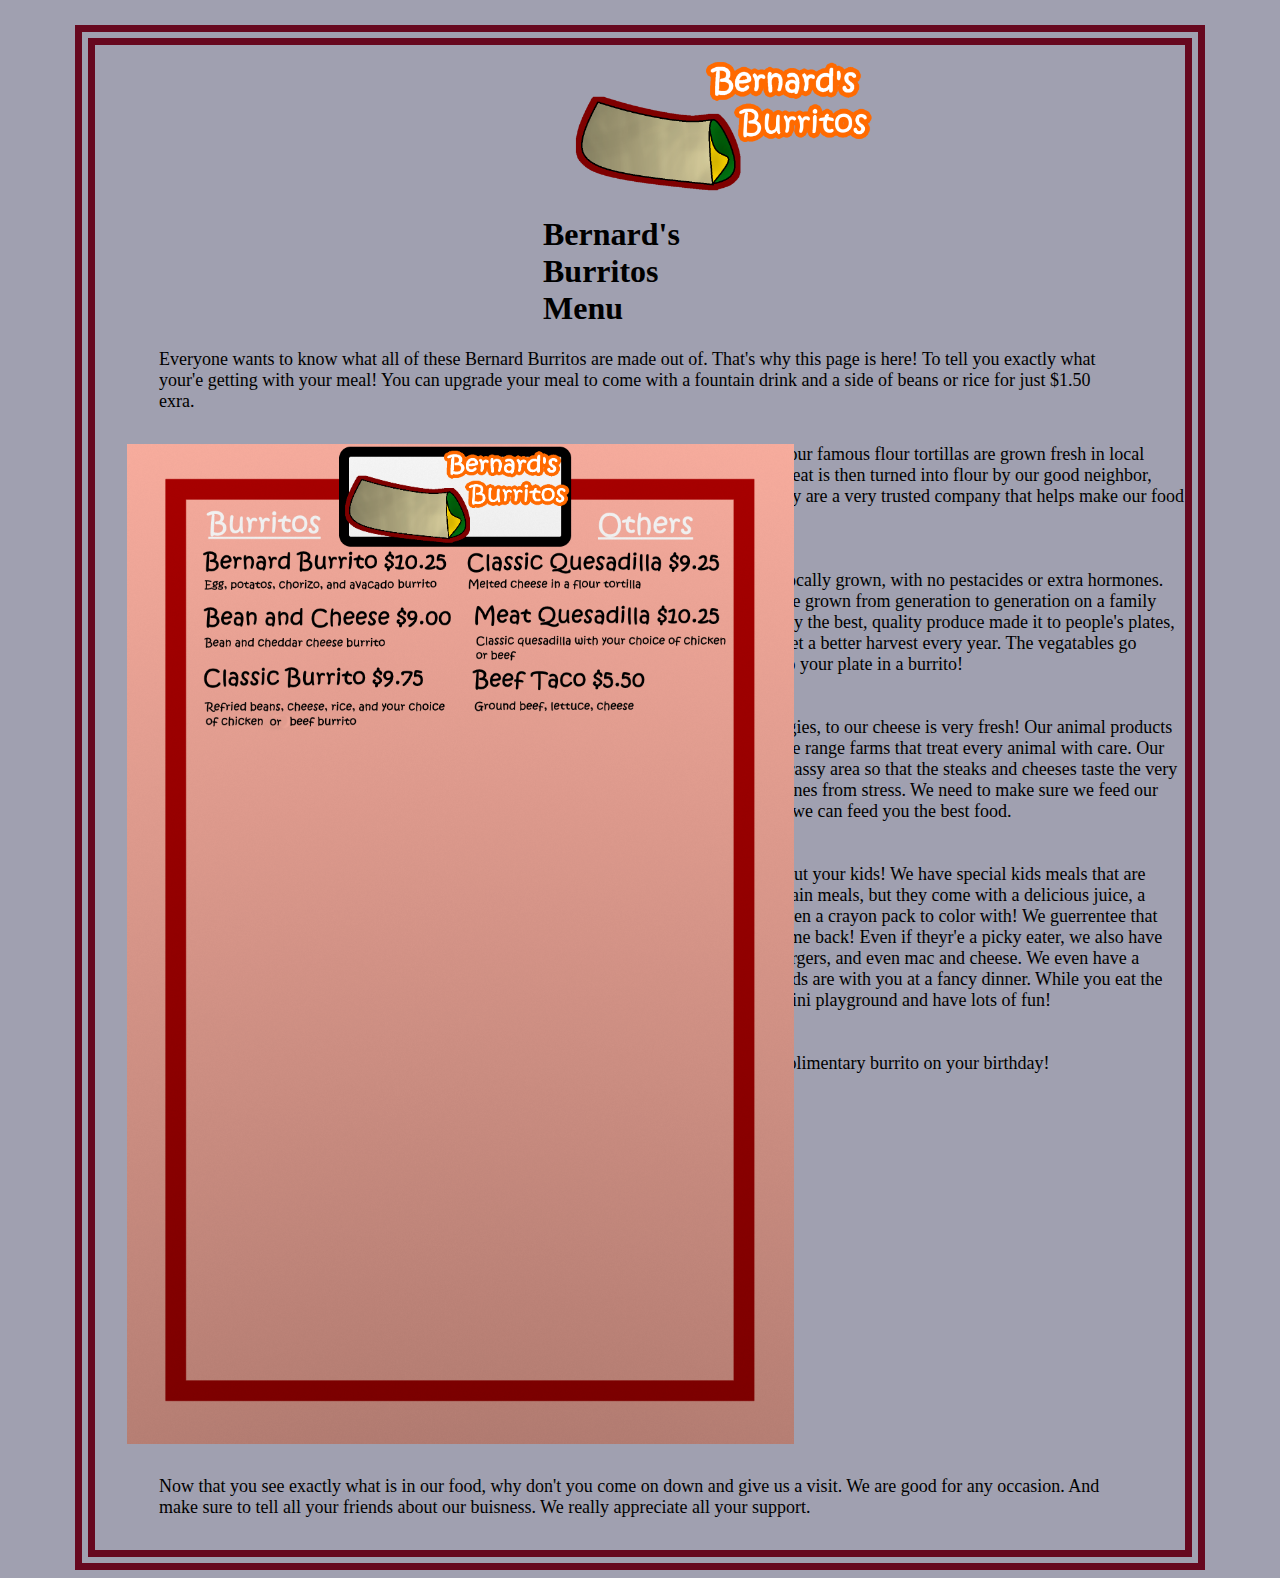
<file: menu.html>
<!DOCTYPE html>
<html lang="en">
<head>
    <meta charset="UTF-8">
    <meta http-equiv="X-UA-Compatible" content="IE=edge">
    <meta name="viewport" content="width=device-width, initial-scale=1.0">
    <title>Bernard's Menu</title>
    <link rel="stylesheet" href="./style.css">
</head>
<body>
    <p1><img class="displayed" src="./logo.png" alt="Bernard's Burrito logo" width="300" height="150"></p1>
    <h1>Bernard's Burritos Menu</h1>
    <p2>Everyone wants to know what all of these Bernard Burritos are made out of. That's why this page is here! To tell you exactly what your'e getting with your meal! You can upgrade your meal to come with a fountain drink and a side of beans or rice for just $1.50 exra.</p2>
    <div style="float:right;">
        <p4>
            The wheat used to make our famous flour tortillas are grown fresh in local farms in the area. The wheat is then turned into flour by our good neighbor, WheatGrinding Co*. They are a very trusted company that helps make our food possible.
            <br><br><br>
            Our vegatables are also locally grown, with no pestacides or extra hormones. These healthy greens were grown from generation to generation on a family farm. They made sure only the best, quality produce made it to people's plates, and used those seeds to get a better harvest every year. The vegatables go straight from that farm, to your plate in a burrito!
            <br><br><br>
            Everything from our veggies, to our cheese is very fresh! Our animal products are used from the best free range farms that treat every animal with care. Our cows are put in a calm, grassy area so that the steaks and cheeses taste the very best, with no extra hormones from stress. We need to make sure we feed our animals the best food, so we can feed you the best food.
            <br><br><br>
            Don't think we forgot about your kids! We have special kids meals that are smaller versions of the main meals, but they come with a delicious juice, a small side of fries, and even a crayon pack to color with! We guerrentee that your kids will want to come back! Even if theyr'e a picky eater, we also have some chicken tenders, burgers, and even mac and cheese. We even have a solution for when your kids are with you at a fancy dinner. While you eat the kids can go play in our mini playground and have lots of fun!
            <br><br><br>
            Make sure to grab a complimentary burrito on your birthday!
        </p4>
    </div>
    <p3>
        <img src="./menu.png" height="1000" width="700">
    </p3>
    <p2>Now that you see exactly what is in our food, why don't you come on down and give us a visit. We are good for any occasion. And make sure to tell all your friends about our buisness. We really appreciate all your support.</p2>
</body>
</html>
</file>
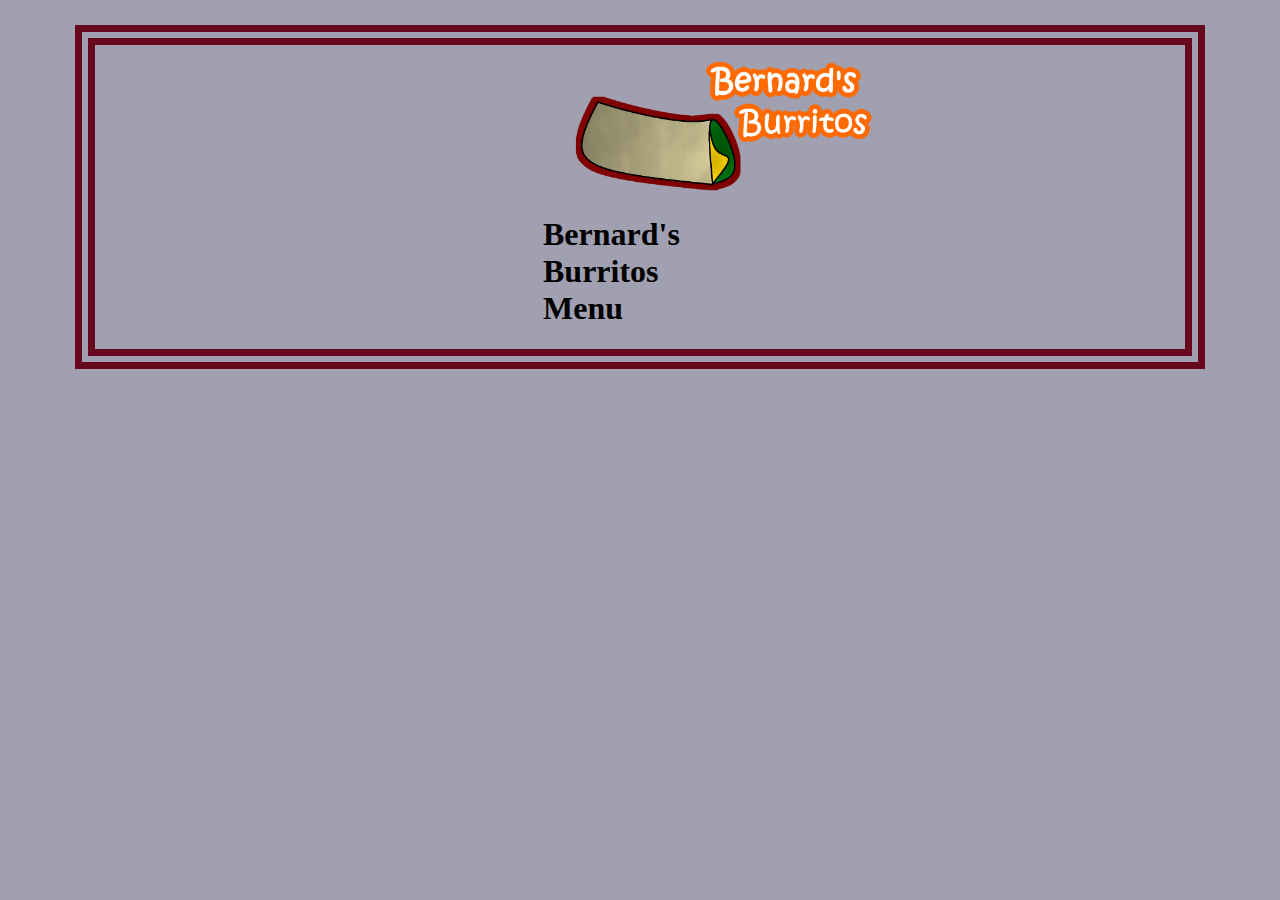
<file: template.html>
<!DOCTYPE html>
<html lang="en">
<head>
    <meta charset="UTF-8">
    <meta http-equiv="X-UA-Compatible" content="IE=edge">
    <meta name="viewport" content="width=device-width, initial-scale=1.0">
    <title>Bernard's Menu</title>
    <link rel="stylesheet" href="./style.css">
</head>
<body>
    <p1><img class="displayed" src="./logo.png" alt="Bernard's Burrito logo" width="300" height="150"></p1>
    <h1>Bernard's Burritos Menu</h1>
</body>
</html>
</file>
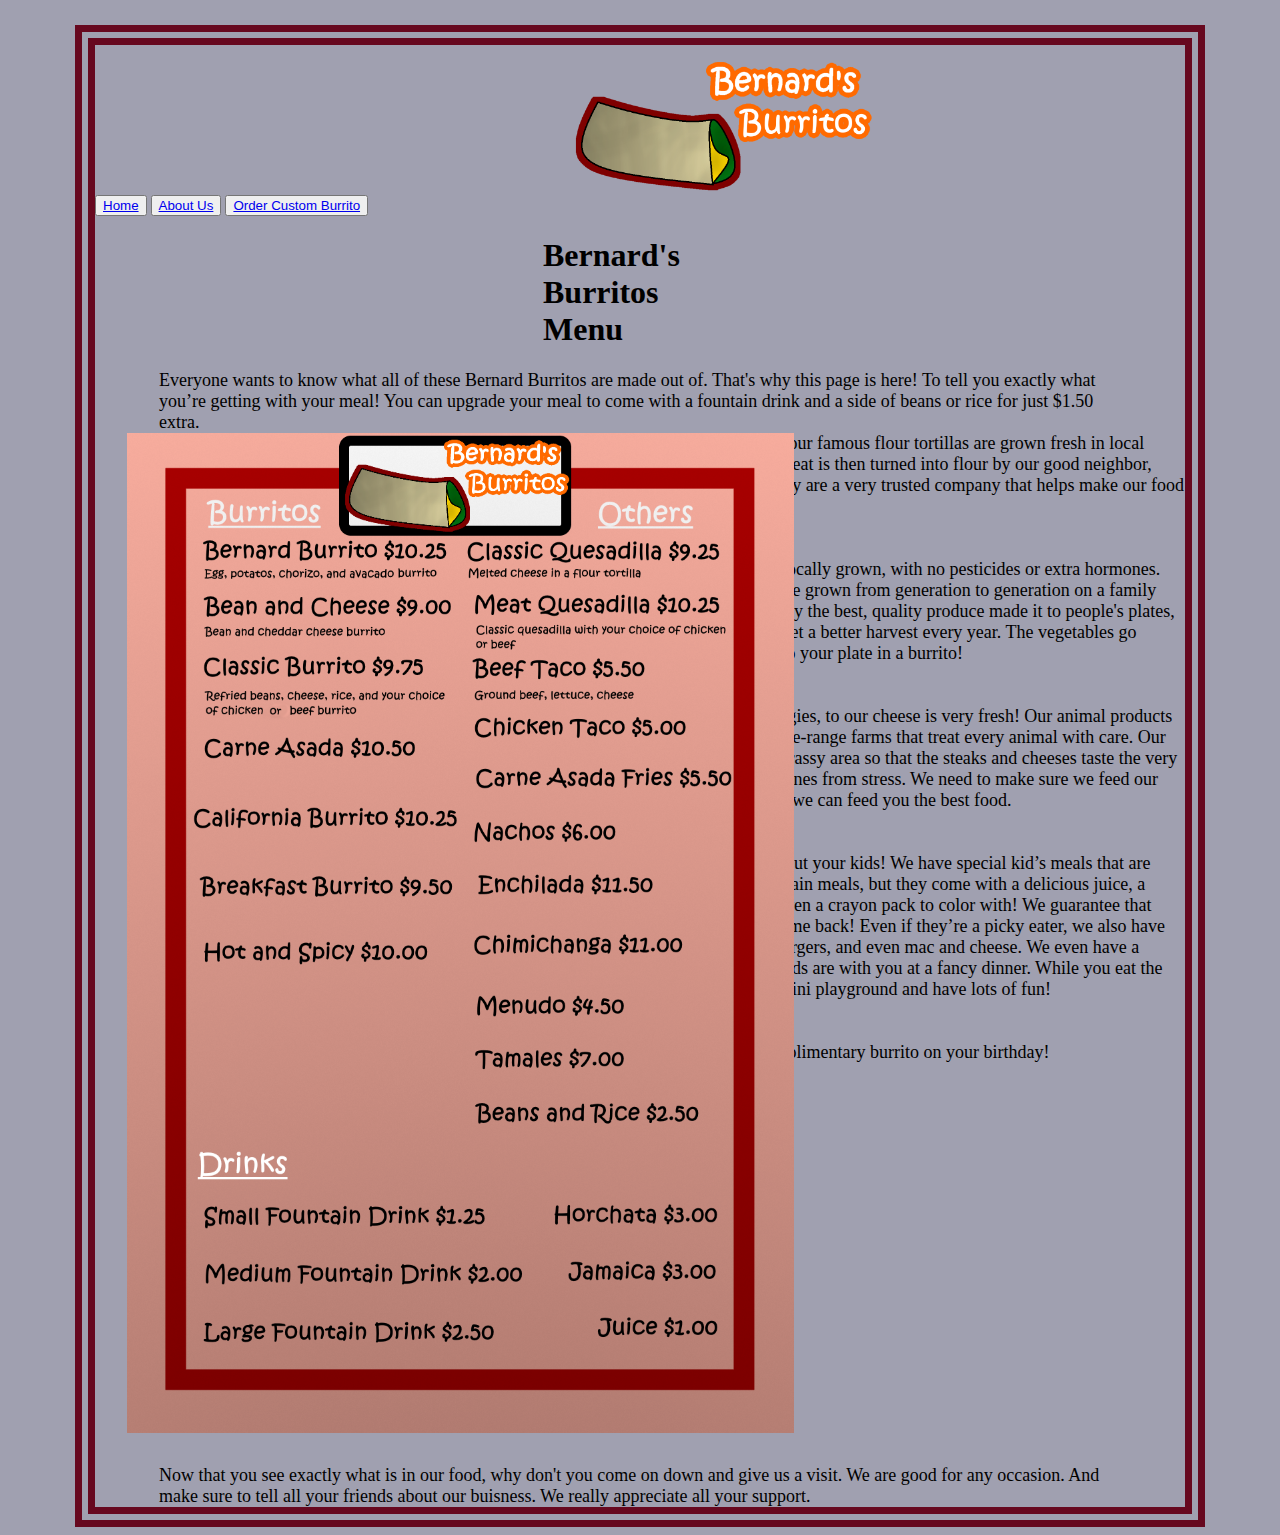
<file: files/pages/menu.html>
<!DOCTYPE html>
<html lang="en">
  <head>
    <meta charset="UTF-8" />
    <meta http-equiv="X-UA-Compatible" content="IE=edge" />
    <meta name="viewport" content="width=device-width, initial-scale=1.0" />
    <title>Bernard's Menu</title>

    <link rel="stylesheet" href="./style.css">
</head>
<body>
    
    <p1><img class="displayed" src="../images/logo.png" alt="Bernard's Burrito logo" width="300" height="150"></p1>
        <!--Buttons for navigation-->
        
        <button><a href="../../index.html">Home</a></button>
        <button><a href="./aboutUs.html">About Us</a></button>
        <button><a href="./menuOrder.html">Order Custom Burrito</a></button>
        
    <h1>Bernard's Burritos Menu</h1>
    <p2
      >Everyone wants to know what all of these Bernard Burritos are made out
      of. That's why this page is here! To tell you exactly what you’re getting
      with your meal! You can upgrade your meal to come with a fountain drink
      and a side of beans or rice for just $1.50 extra.
    </p2>
    <div style="float: right">
      <p4>
        The wheat used to make our famous flour tortillas are grown fresh in
        local farms in the area. The wheat is then turned into flour by our good
        neighbor, WheatGrinding Co*. They are a very trusted company that helps
        make our food possible.
        <br /><br /><br />
        Our vegetables are also locally grown, with no pesticides or extra
        hormones. These healthy greens were grown from generation to generation
        on a family farm. They made sure only the best, quality produce made it
        to people's plates, and used those seeds to get a better harvest every
        year. The vegetables go straight from that farm, to your plate in a
        burrito!

        <br /><br /><br />
        Everything from our veggies, to our cheese is very fresh! Our animal
        products are used from the best free-range farms that treat every animal
        with care. Our cows are put in a calm, grassy area so that the steaks
        and cheeses taste the very best, with no extra hormones from stress. We
        need to make sure we feed our animals the best food, so we can feed you
        the best food.

        <br /><br /><br />
        Don't think we forgot about your kids! We have special kid’s meals that
        are smaller versions of the main meals, but they come with a delicious
        juice, a small side of fries, and even a crayon pack to color with! We
        guarantee that your kids will want to come back! Even if they’re a picky
        eater, we also have some chicken tenders, burgers, and even mac and
        cheese. We even have a solution for when your kids are with you at a
        fancy dinner. While you eat the kids can go play in our mini playground
        and have lots of fun!

        <br /><br /><br />
        Make sure to grab a complimentary burrito on your birthday!
      </p4>
    </div>
    <p3>
      <img src="../images/menu.png" height="1000" width="700" />
    </p3>
    <p2
      >Now that you see exactly what is in our food, why don't you come on down
      and give us a visit. We are good for any occasion. And make sure to tell
      all your friends about our buisness. We really appreciate all your
      support.</p2
    >
  </body>
</html>
</file>
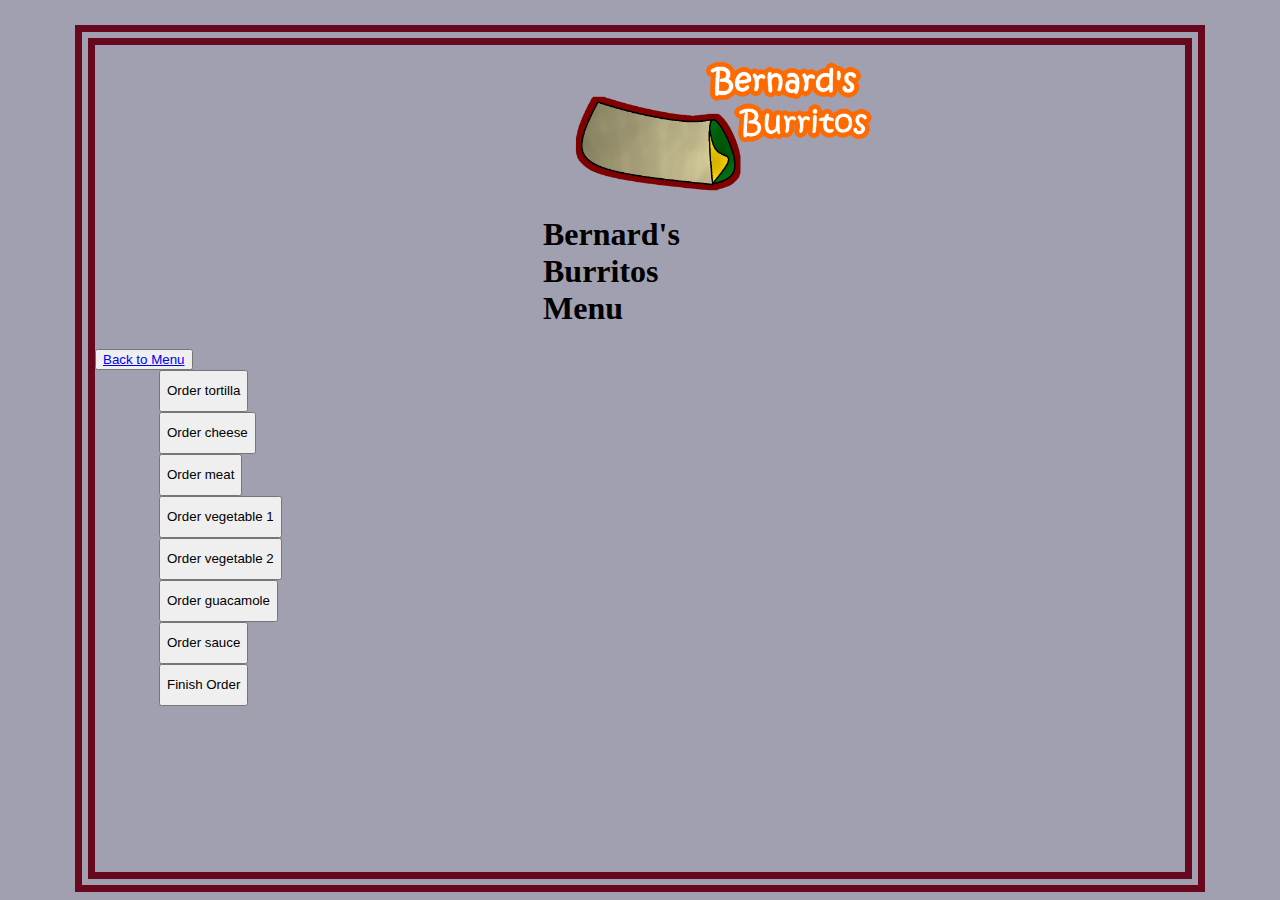
<file: files/pages/menuOrder.html>
<head>
    <meta charset="UTF-8">
    <meta http-equiv="X-UA-Compatible" content="IE=edge">
    <meta name="viewport" content="width=device-width, initial-scale=1.0">
    <title>Bernard's Menu</title>
    <link rel="stylesheet" href="./style.css">
</head>
<body>
    <p1><img class="displayed" src="../images/logo.png" alt="Bernard's Burrito logo" width="300" height="150"></p1>
    <h1>Bernard's Burritos Menu</h1>
    <button><a href="menu.html">Back to Menu</a></button>
<p2>
    <input type="button" value="Order tortilla" onclick="tortillaPick()"/>
    <br><br>
</p2>
</p2>
<p2>
    <input type="button" value="Order cheese" onclick="cheesePick()" />
    <br><br>
</p2>
<p2>
    <input type="button" value="Order meat" onclick="meatPick()" />
    <br><br>
</p2>
<p2>
    <input type="button" value="Order vegetable 1" onclick="veggie1Pick()" />
    <br><br>
</p2>
<p2>
    <input type="button" value="Order vegetable 2" onclick="veggie2Pick()" />
    <br><br>
</p2>
<p2>
    <input type="button" value="Order guacamole" onclick="guacPick()" />
    <br><br>
</p2>
<p2>
    <input type="button" value="Order sauce" onclick="saucePick()" />
    <br><br>
</p2>
<p2>
    <input type="button" value="Finish Order" onclick="orderOrdered()" />
    <br><br>
</p2>
    <script src="menuOrder.js"></script>
</body>
</html>
</file>
<file: style.css>
body{
    border-width: 20px;
    border-style:double;
    border-color: #67081f;
    margin-left: 75px;
    margin-right: 75px;
    margin-top: 25px;
    background-color: #a0a0b0;
}

p1{
        display: flex;
        position: relative;
        margin-left: 30rem;
        margin-right: 30rem;
    }

h1 {
    display: flex;
    position: relative;
    margin-left: 28rem;
    margin-right: 28rem;
    color: #000000;
    font-family: Georgia, 'Times New Roman', Times, serif;
}

p2 {
    display: flex;
    position: relative;
    margin-left: 4rem;
    margin-right: 4rem;
    margin-bottom: 2rem;
    color: #000000;
    font-size: large;
    font-family: Georgia, 'Times New Roman', Times, serif;
}

p3{
    display: flex;
    position: relative;
    margin-left: 2rem;
    margin-right: 2rem;
    margin-bottom: 2rem;
}

p4 {
    display: flex;
    position: relative;
    right: 0;
    color: #000000;
    font-size: large;
    font-family: Georgia, 'Times New Roman', Times, serif;
    max-width: 36rem;
}
</file>
<file: files/pages/style.css>
/* This css area is for the background and headings */
body{
    border-width: 20px;
    border-style:double;
    border-color: #67081f;
    margin-left: 75px;
    margin-right: 75px;
    margin-top: 25px;
    background-color: #a0a0b0;
}

h1 {
    display: flex;
    position: relative;
    margin-left: 28rem;
    margin-right: 28rem;
    color: #000000;
    font-family: Georgia, 'Times New Roman', Times, serif;
}

/* This css area is for the text style and image placement */
p1{
        display: flex;
        position: relative;
        margin-left: 30rem;
        margin-right: 30rem;
    }



p2 {
    display: flex;
    position: relative;
    margin-left: 4rem;
    margin-right: 4rem;
    color: #000000;
    font-size: large;
    font-family: Georgia, 'Times New Roman', Times, serif;
}

p3{
    display: flex;
    position: relative;
    margin-left: 2rem;
    margin-right: 2rem;
    margin-bottom: 2rem;
}

p4 {
    display: flex;
    position: relative;
    right: 0;
    color: #000000;
    font-size: large;
    font-family: Georgia, 'Times New Roman', Times, serif;
    max-width: 36rem;
}
</file>
